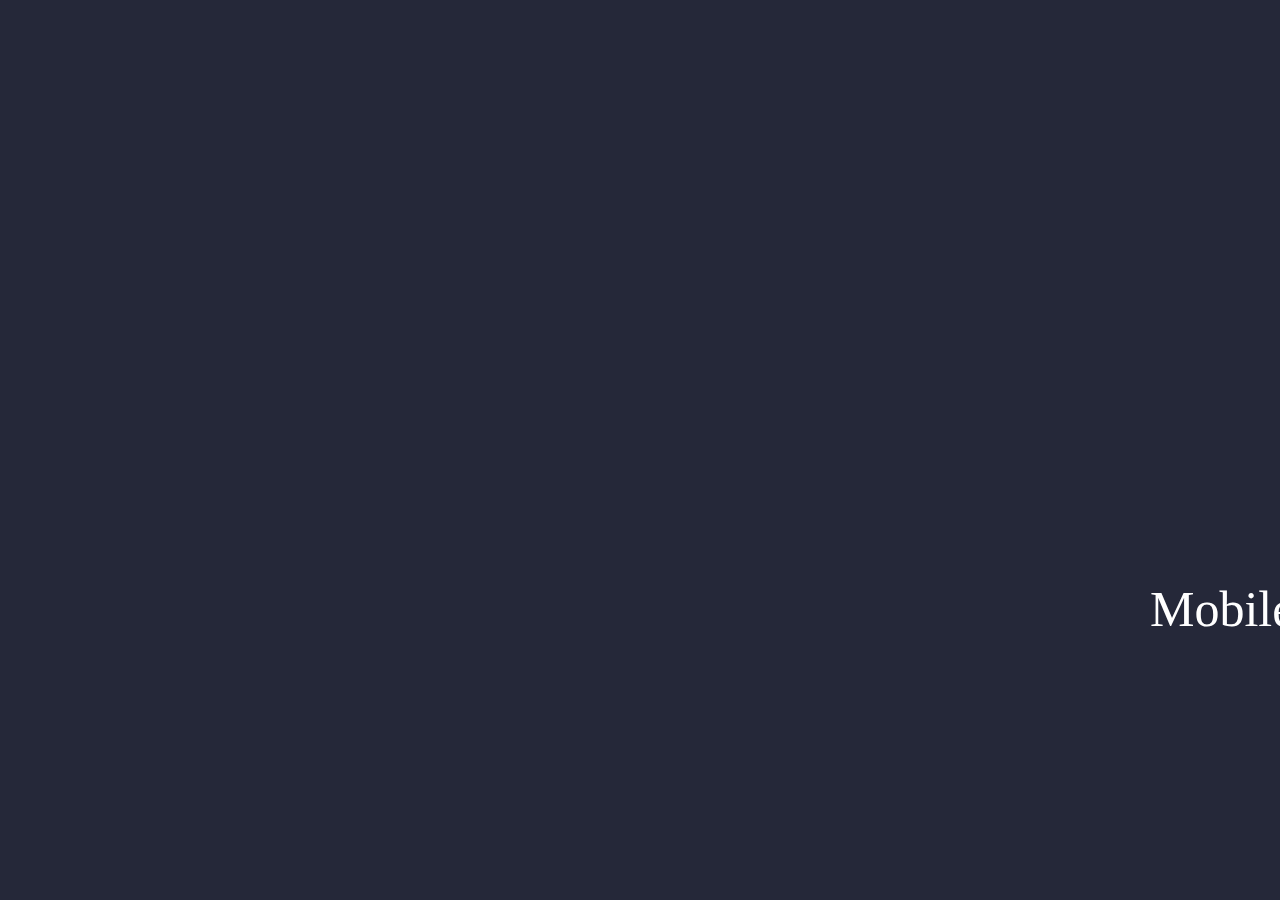
<file: index.html>
<!DOCTYPE html>
<html>
<head>
<meta name="viewport" content="width=device-width, initial-scale=1.0">
<link rel="stylesheet" href="style.css">
</head>
<body>
<nav></nav>

<div>
    <a href="indexMOBILE.html">Mobile</a>
</div>


<div>
<a href="">Pc</a>
</div>


</body>
</html>
</file>
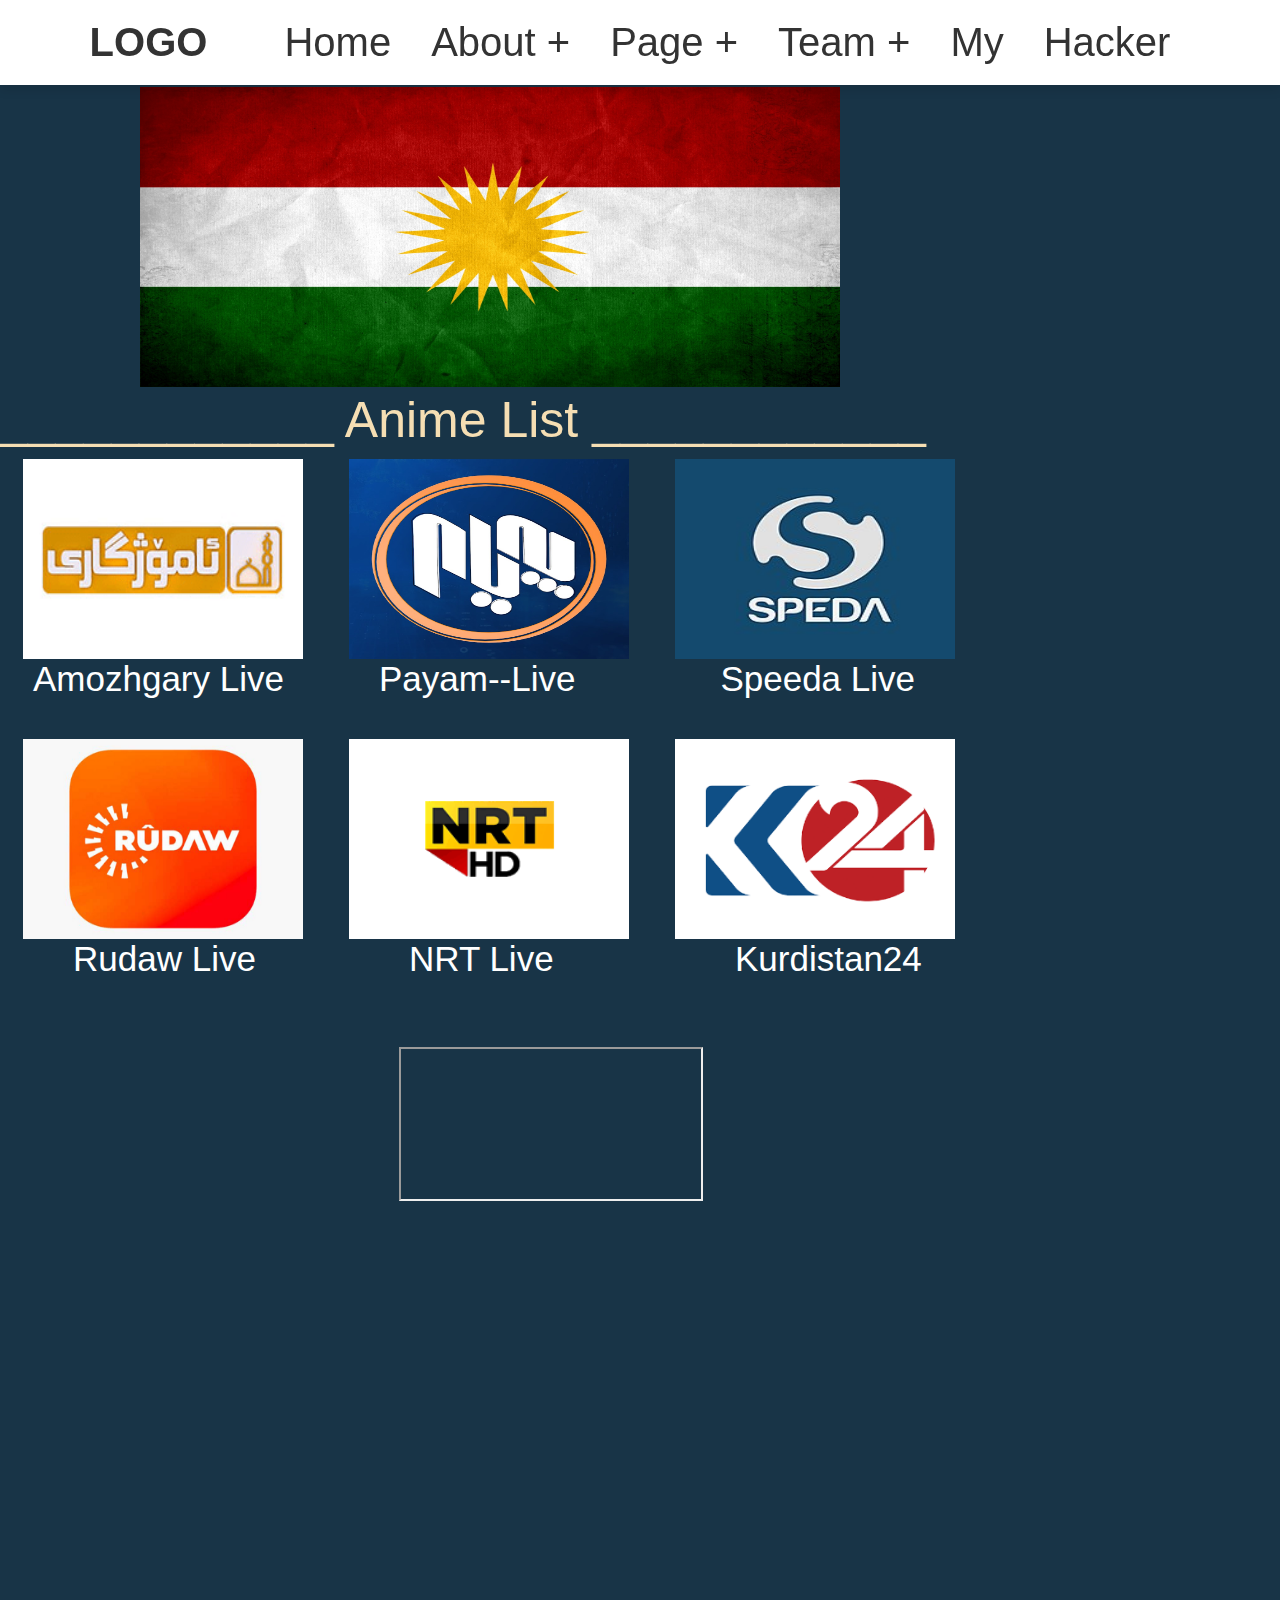
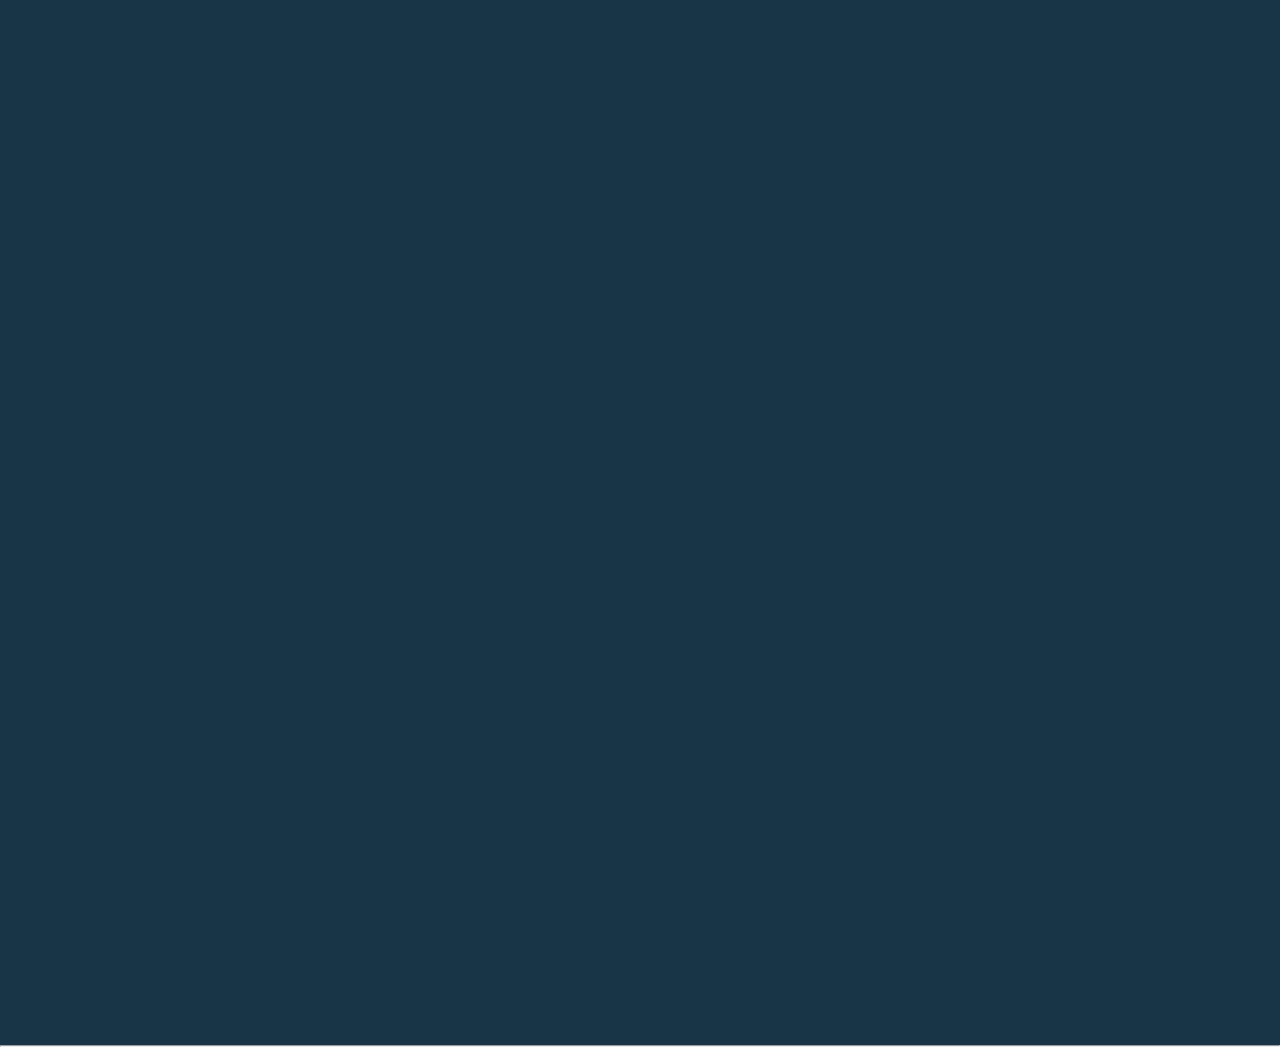
<file: indexanime.html>
<!DOCTYPE html>
<html>
<head>

<link rel="stylesheet" href="styleanime.css"7>

</head>
<body>
<header>
<a href="#" class="logo">LOGO</a>

<input type="checkbox" id="menu-bar">
<label for="menu-bar">Menu</label>




<nav class="navbar">
<ul>
    <li><a>Home</a></li>
    <li><a>About +</a></li>
    <li><a>Page +</a>
        <ul>
            <li><a href="/TV KURDISH/TV.html">Tv kurdish > </a></li>
            <li><a href="#">Anime</a></li>
            <li><a href="#">Movie</a></li>
            <li><a href="#">Cartoon</a></li>
            <li><a href="#">Animation</a></li>
        </ul>
        <li>

    <li><a>Team +</a>
    <ul>
        <li>
            <li><a href="#"></a></li>
            <li><a href="#"></a></li>

        </li>
    </ul>            
    <li>

    
    
    </li>
    <li><a>My</a></li>
    <li><a>Hacker</a></li>
</ul>

</nav>


</header>
<div>


<div>
    <img src="kurdistan.jpg" style="height: 300px; width: 700px; margin-top: 87px; margin-left: 140px;">
</div>
<div>
    <span>____________ Anime list ____________</span>
</div>


<div class="column">
    <figure>
    <img src="amozhgary1.webp" style="width: 280px; height: 200px; margin-top: 10px; display: block;">
        <a href="https://amozhgary.tv/Live"><figcaption id="amozhgary">Amozhgary Live</figcaption></a>
    </figure>
</div>

<div class="column">
    <figure>
    <img src="payam.jpg" style="width: 280px; height: 200px; margin-top: 10px; display: block;">
    <a href="https://www.peyam.net/live.aspx"> <figcaption id="payam">Payam--Live</figcaption></a>
    </figure>
</div>

<div class="column">
    <figure>
        <img src="speeda.jpg" style="width: 280px; height: 200px; margin-top: 10px; display: block;">
    <a href="http://speda.net/speda.html"> <figcaption id="speeda">Speeda Live</figcaption> </a>
    </figure>
</div>

<div class="column">
    <figure>
    <img src="rudaw5.jpg" style="width: 280px; height: 200px; margin-top: 40px; display: block;">
        <a href="https://www.rudaw.net/sorani/onair/tv/live"><figcaption id="rudaw">Rudaw Live</figcaption></a>
    </figure>
</div>

<div class="column">
    <figure>
    <img src="nrt.png" style="width: 280px; height: 200px; margin-top: 40px; display: block;">
    <a href="https://www.nrttv.com/streamNRT.aspx"> <figcaption id="nrt">NRT Live</figcaption></a>
    </figure>
</div>

<div class="column">
    <figure>
    <img src="k24.png" style="width: 280px; height: 200px; margin-top: 40px; display: block;">
    <a href="=https://www.kurdistan24.net/ckb/live_tv"> <figcaption id="nrt">Kurdistan24</figcaption></a>
    </figure>
</div>

<iframe src='http://www.parsatv.com/embed.php?name=Kurdistan-TV&auto=false' marginwidth='1' marginheight='1' height='222' width='395' scrolling='no' border='0' frameborder='0' allowfullscreen allow='autoplay; encrypted-media'></iframe>



<iframe src="http://www.parsatv.com/embed.php?name=Kurdistan-TV&auto=false"></iframe>


<hr>
</body>

</html>
</file>
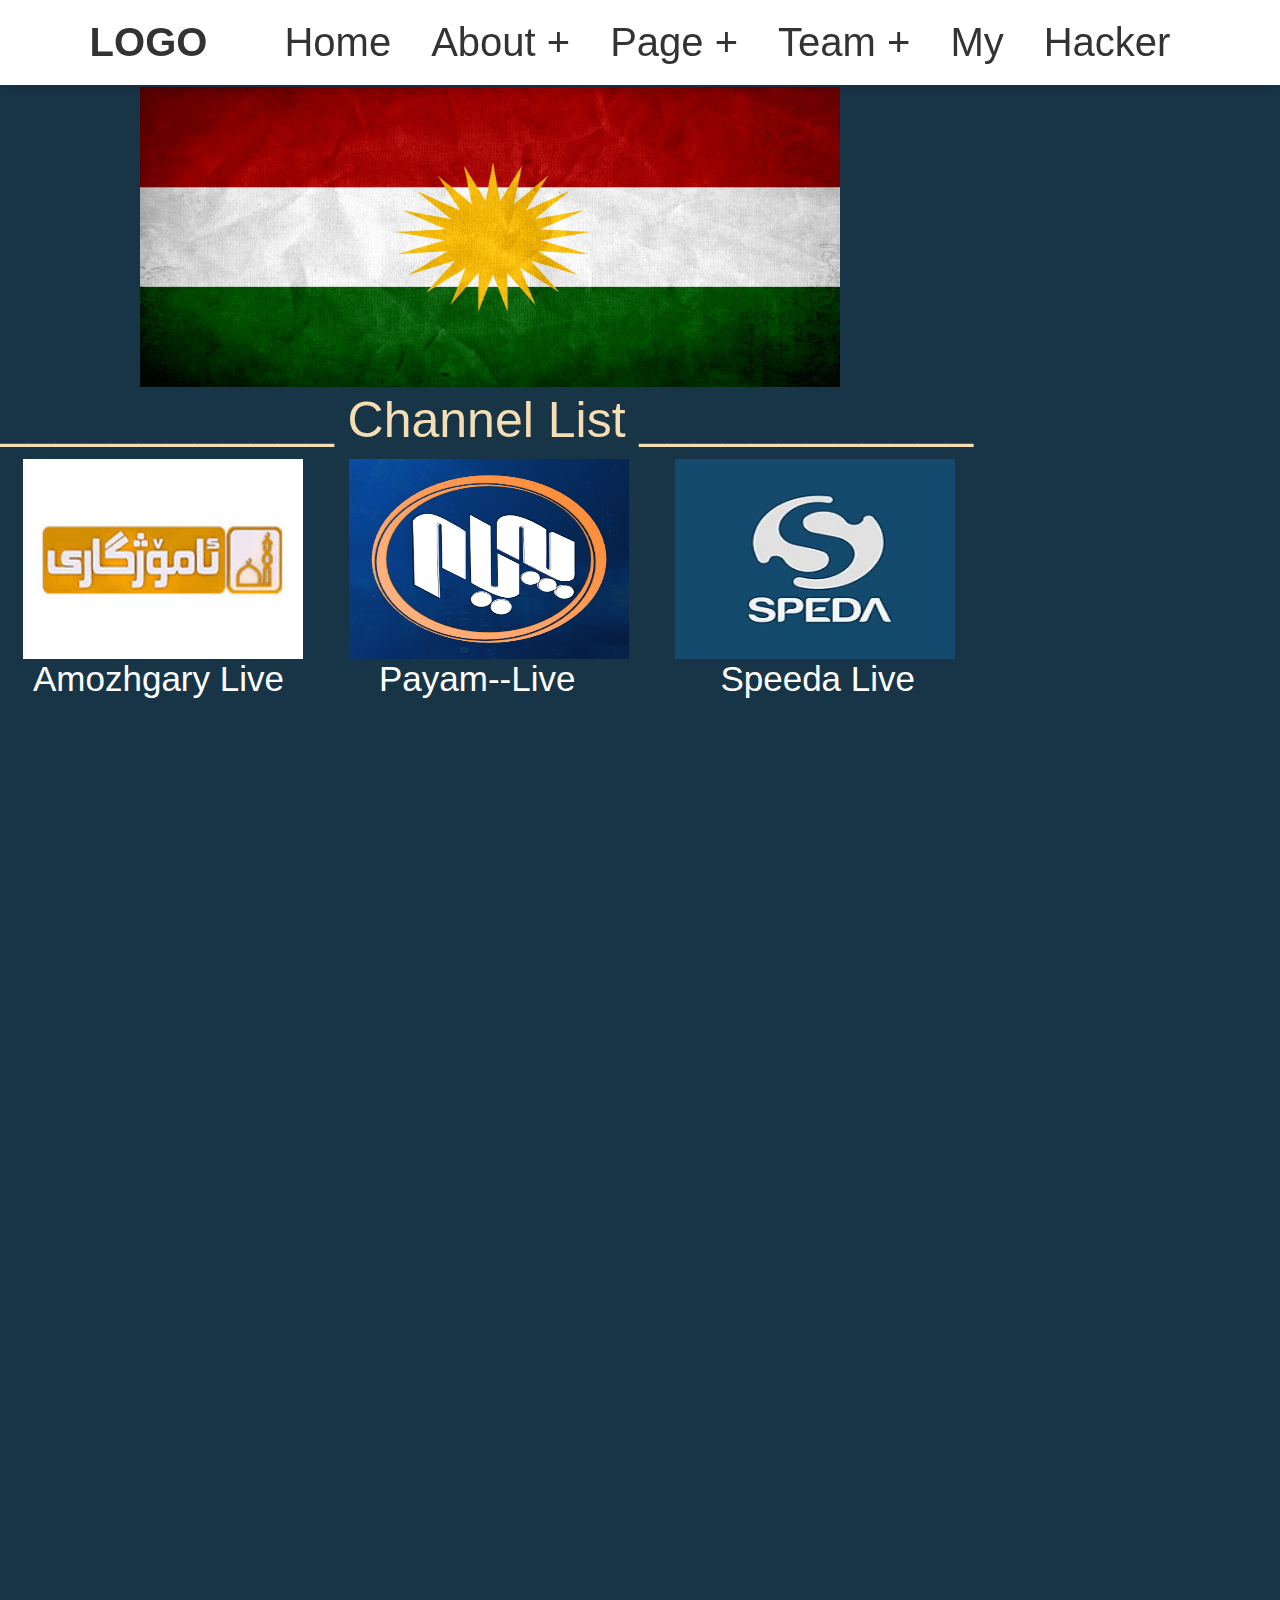
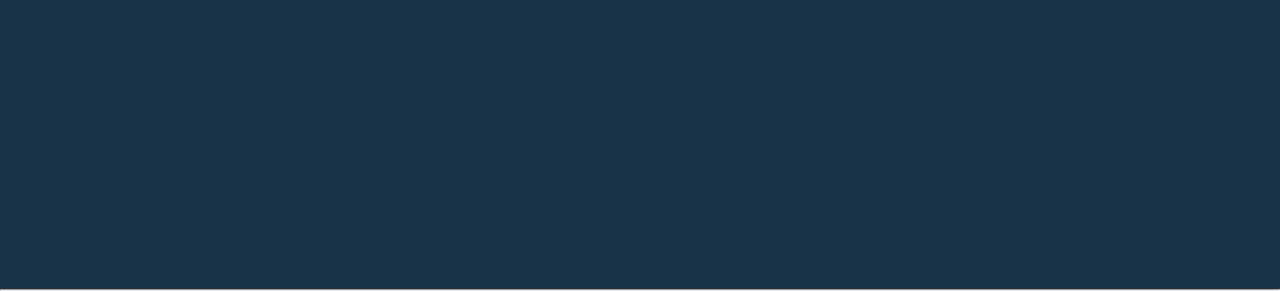
<file: TV.html>
<!DOCTYPE html>
<html>
<head>

<link rel="stylesheet" href="TV.css"7>

</head>
<body>
<header>
<a href="#" class="logo">LOGO</a>

<input type="checkbox" id="menu-bar">
<label for="menu-bar">Menu</label>




<nav class="navbar">
<ul>
    <li><a>Home</a></li>
    <li><a>About +</a></li>
    <li><a>Page +</a>
        <ul>
            <li><a href="/TV KURDISH/TV.html">Tv kurdish > </a></li>
            <li><a href="#">Anime</a></li>
            <li><a href="#">Movie</a></li>
            <li><a href="#">Cartoon</a></li>
            <li><a href="#">Animation</a></li>
        </ul>
        <li>

    <li><a>Team +</a>
    <ul>
        <li>
            <li><a href="#"></a></li>
            <li><a href="#"></a></li>

        </li>
    </ul>            
    <li>

    
    
    </li>
    <li><a>My</a></li>
    <li><a>Hacker</a></li>
</ul>

</nav>


</header>
<div>


<div>
    <img src="kurdistan.jpg" style="height: 300px; width: 700px; margin-top: 87px; margin-left: 140px;">
</div>
<div>
    <span>____________ Channel list ____________</span>
</div>


<div class="column">
    <figure>
    <img src="amozhgary1.webp" style="width: 280px; height: 200px; margin-top: 10px; display: block;">
        <a href="https://amozhgary.tv/Live"><figcaption id="amozhgary">Amozhgary Live</figcaption></a>
    </figure>
</div>

<div class="column">
    <figure>
    <img src="payam.jpg" style="width: 280px; height: 200px; margin-top: 10px; display: block;">
    <a href="https://www.peyam.net/live.aspx"> <figcaption id="payam">Payam--Live</figcaption></a>
    </figure>
</div>

<div class="column">
    <figure>
        <img src="speeda.jpg" style="width: 280px; height: 200px; margin-top: 10px; display: block;">
    <a href="http://speda.net/speda.html"> <figcaption id="speeda">Speeda Live</figcaption> </a>
    </figure>
</div>



<hr>
</body>

</html>
</file>
<file: style.css>
*{
    padding: 0;
    margin: 0;
    text-decoration: none;
    list-style: none;
    }
  body{
    font-family: montserrat;
    background: #252839;
    display: flex;
  margin-left: 1090px;
  margin-top: 580px;
    }
      a{
        text-align: center;
        font-size: 50px;
        color: white;
        margin-left: 60px;
      }
      div{
        display: inline;
        }
        a:hover{
          background-color: rgb(20, 117, 243);
          transition: 1s;
  
        }
        @media only screen and (max-width: 600px) {
          body {
            background: rgb(29, 19, 19);
            display: flex;
            font-family: montserrat;
            background: #252839;
  margin-left: 19px;
  margin-top: 250px;
          }
  
          a{
            font-size: 40px;
            color: white;
  margin-top: 100px;
            margin-left: 65px;
            display: block;
          }
        a:hover{
          background-color: rgb(20, 117, 243);
          transition: 1s;
        
        }
  
        }
</file>
<file: styleanime.css>
*{
    margin: 0; padding: 0;
    box-sizing: border-box;
    font-family: Arial, Helvetica, sans-serif;
    text-transform: capitalize;
    text-decoration: none;
    }
    body{
    min-height: 100vh;
    background-color: rgb(24, 52, 71);
    background-size: cover;
    background-position: center;
    
    }
    header{
    position: fixed;
    top: 0; left: 0; right: 0;
    background-color: #ffffff;
    box-shadow: 0 5px 10px rgb(0, 0, 0,.1);
    padding: 0px 7%;
    display: flex;
    align-items: center;
    justify-content: space-between;
    z-index: 1000;
    }
    
    header .logo{
    font-weight: bolder;
    font-size: 40px;
    color: #333;
    }
    header .navbar ul{
        list-style: none;
    }
    
    header .navbar ul li{
    position: relative;
    float: left;
    }
    header .navbar ul li a{
    font-size: 40px;
    padding: 20px;
    display: block;
    color: #333;
    }
    header .navbar ul li a:hover{
    background: #333;
    color: #fff;
    }
    header .navbar ul li ul{
    position: absolute;
    left: 0;
    width: 200px;
    background: #fff;
    display: none;
  }
  header .navbar ul li ul li{
  width: 100%;
  border-top: 1px solid rgba(0, 0, 0,.1);
  }
  header .navbar ul li ul li ul{
      left: 200px;
      top: 0;
      }
  
      header .navbar ul li:focus-within > ul,
      header .navbar ul li:hover > ul{
  display: initial;
    }
    
    #menu-bar{
        display: none;
    }
    header label{
    
    font-size: 40px;
    color: #333;
    cursor: pointer;
    display: none;
    }
    
  
  
    
    @media(max-width:991px){
    header{
        padding: 20px;
    }
    header label{
        display: initial;
    }
    header .navbar{
    position: absolute;
    top: 100%; left: 0; right: 0;
    background: #fff;
    border-top: 1px solid rgba(0, 0, 0,.1);
    display: none;
    }
    header .navbar ul li{
    width: 100%;
    }
    header .navbar ul li ul{
    position: relative;
    width: 100%;
    }
    header .navbar ul li ul li{
        background: #eee;
    }
    header .navbar ul li ul li ul{
        width: 100%;
        left: 0;
    }
    #menu-bar:checked ~ .navbar{
    display: initial;
    }
    }
  
  span{
  font-size: 50px;
  color: wheat;
    }
    hr{
      margin-top: 1440px;
    }
  
    .column{
  float: left;
  padding-right: 23px;
  
  padding-left: 23px;
    }
  figcaption{
  font-size: 35px;
  color: white;
  margin-left: 30px;
  }
  #amozhgary{
  margin-left: 10px;
  }
  
  #speeda{
  float: right;
  margin-right: 40px;
  }
  #rudaw{
    margin-left: 50px;
  }
  #nrt{
  margin-left: 60px;
  
  }
</file>
<file: TV.css>
*{
  margin: 0; padding: 0;
  box-sizing: border-box;
  font-family: Arial, Helvetica, sans-serif;
  text-transform: capitalize;
  text-decoration: none;
  }
  body{
  min-height: 100vh;
  background-color: rgb(24, 52, 71);
  background-size: cover;
  background-position: center;
  
  }
  header{
  position: fixed;
  top: 0; left: 0; right: 0;
  background-color: #ffffff;
  box-shadow: 0 5px 10px rgb(0, 0, 0,.1);
  padding: 0px 7%;
  display: flex;
  align-items: center;
  justify-content: space-between;
  z-index: 1000;
  }
  
  header .logo{
  font-weight: bolder;
  font-size: 40px;
  color: #333;
  }
  header .navbar ul{
      list-style: none;
  }
  
  header .navbar ul li{
  position: relative;
  float: left;
  }
  header .navbar ul li a{
  font-size: 40px;
  padding: 20px;
  display: block;
  color: #333;
  }
  header .navbar ul li a:hover{
  background: #333;
  color: #fff;
  }
  header .navbar ul li ul{
  position: absolute;
  left: 0;
  width: 200px;
  background: #fff;
  display: none;
}
header .navbar ul li ul li{
width: 100%;
border-top: 1px solid rgba(0, 0, 0,.1);
}
header .navbar ul li ul li ul{
    left: 200px;
    top: 0;
    }

    header .navbar ul li:focus-within > ul,
    header .navbar ul li:hover > ul{
display: initial;
  }
  
  #menu-bar{
      display: none;
  }
  header label{
  
  font-size: 40px;
  color: #333;
  cursor: pointer;
  display: none;
  }
  


  
  @media(max-width:991px){
  header{
      padding: 20px;
  }
  header label{
      display: initial;
  }
  header .navbar{
  position: absolute;
  top: 100%; left: 0; right: 0;
  background: #fff;
  border-top: 1px solid rgba(0, 0, 0,.1);
  display: none;
  }
  header .navbar ul li{
  width: 100%;
  }
  header .navbar ul li ul{
  position: relative;
  width: 100%;
  }
  header .navbar ul li ul li{
      background: #eee;
  }
  header .navbar ul li ul li ul{
      width: 100%;
      left: 0;
  }
  #menu-bar:checked ~ .navbar{
  display: initial;
  }
  }

span{
font-size: 50px;
color: wheat;
  }
  hr{
    margin-top: 1440px;
  }

  .column{
float: left;
padding-right: 23px;

padding-left: 23px;
  }
figcaption{
font-size: 35px;
color: white;
margin-left: 30px;
}
#amozhgary{
margin-left: 10px;
}

#speeda{
float: right;
margin-right: 40px;
}
#rudaw{
  margin-left: 50px;
}
#nrt{
margin-left: 60px;

}
</file>
